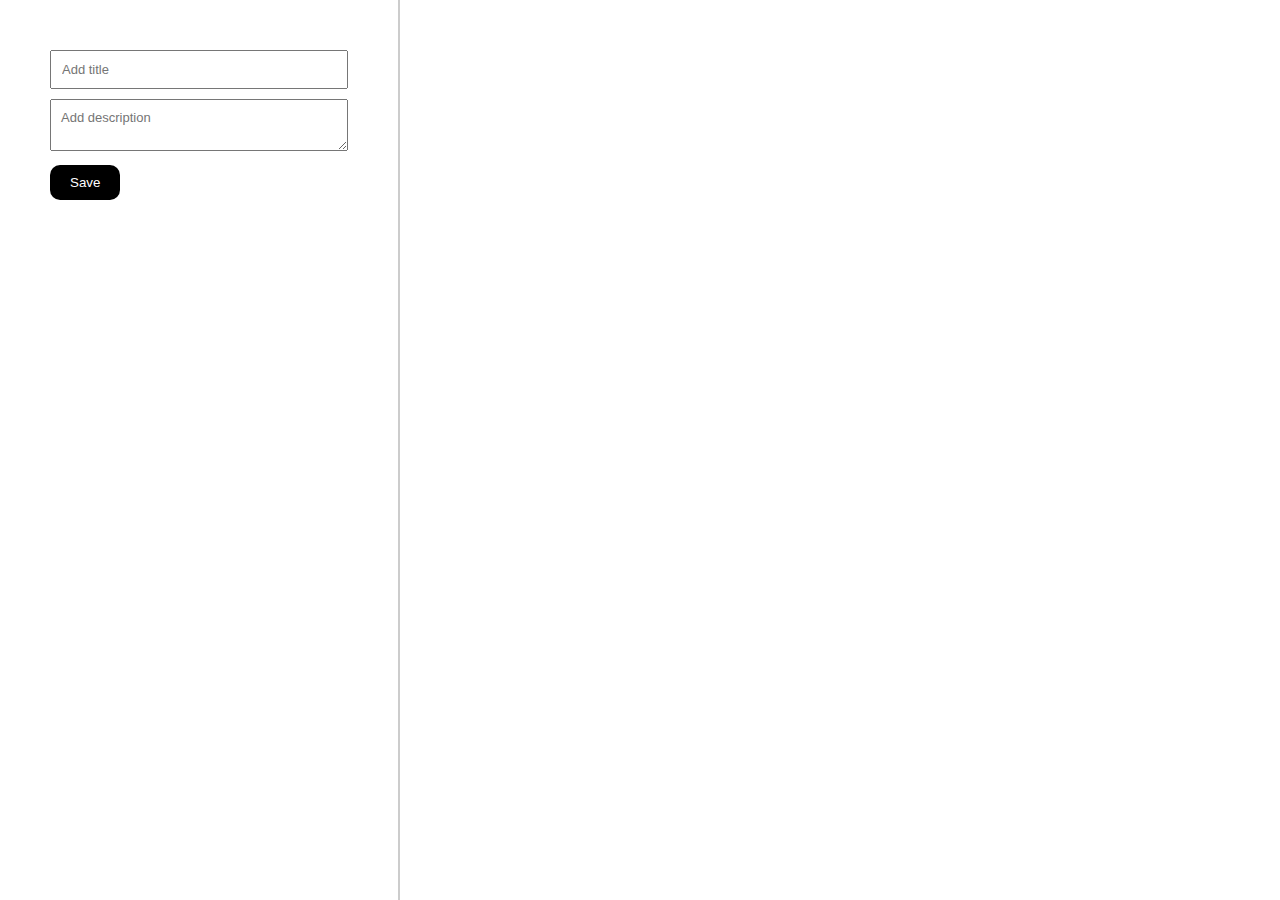
<file: NotesUI/Index.html>
<!DOCTYPE html>
<html lang="en">
<head>
    <meta charset="UTF-8">
    <meta name="viewport" content="width=device-width, initial-scale=1.0">
    <title>Notes Application</title>
    <link rel="stylesheet" href="style.css">
</head>
<body>
    <div class="container">
        <div class="notes__sidebar">
            <input type="text" id="title" placeholder="Add title">
            <textarea id="description" placeholder="Add description"></textarea>
            <button id="btnSave">Save</button>
        </div>
        <div class="notes__container" id="notes__container">
               
                
        </div>
    </div>
    <script src="script.js"></script>
</body>
</file>
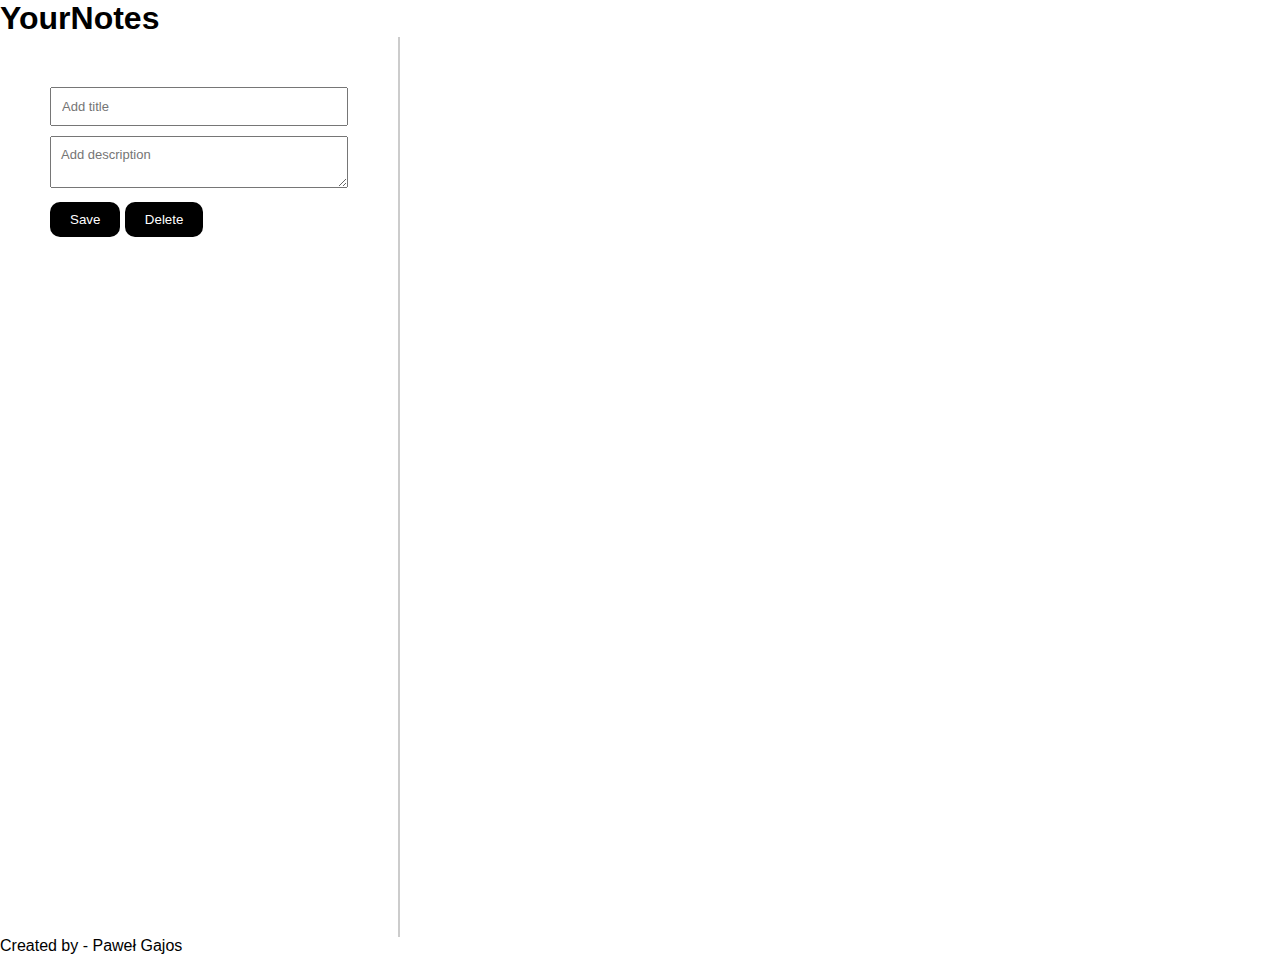
<file: NotesUI/index.html>
<!DOCTYPE html>
<html lang="en">
<head>
    <meta charset="UTF-8">
    <meta name="viewport" content="width=device-width, initial-scale=1.0">
    <title>Notes Application - YourNotes</title>
    <link rel="stylesheet" href="style.css">
</head>
<body>
    <header>
        <h1>YourNotes</h1>
    </header>
    <div class="container">
        <div class="notes__sidebar">
            <input type="text" id="title" placeholder="Add title">
            <textarea id="description" placeholder="Add description"></textarea>
            <button id="btnSave">Save</button>
            <button id="btnDelete" class="btn-delete hidden">Delete</button>
        </div>
        <div class="notes__container" id="notes__container">
        </div>
    </div>
    <footer>
        <p>Created by - Paweł Gajos</p>
    </footer>
    <script src="script.js"></script>
</body>
</html>
</file>
<file: NotesUI/style.css>
* {
    margin: 0;
    padding: 0;
    box-sizing: border-box;
    font-family: 'Segoe UI', Tahoma, Geneva, Verdana, sans-serif;
    }
    
    body {
        width: 100%;
        height: 100vh;
    }
    
    .container{
        width: 100%;
        height: 100vh;
        display: flex;
        flex-direction: row;
        align-items: flex-start;
    }
    
    .notes__sidebar{
        width: 400px;
        height: 100vh;
        border-right: 2px solid #ccc;
        padding: 50px;
    }
    
    .notes__sidebar input {
        font-size: 13px;
        width: 100%;
        margin-bottom: 10px;
        padding: 10px;
    }
    
    .notes__sidebar textarea{
        width: 100%;
        margin-bottom: 10px;
        font-size: 13px;
        padding: 10px;
        max-width: 100%;
    }
    
    
    .notes__sidebar button {
        margin-bottom: 10px;
        outline: none;
        border: none;
        background-color: black;
        color: white;
        padding: 10px 20px;
        border-radius: 10px;
        cursor: pointer;
    }
    
    .notes__container{
        width: 100%;
        padding: 50px;
        flex: 1;
        display: flex;
        flex-direction: row;
        flex-wrap: wrap;
        justify-content: center;
    }
    
    .note{
        background-color: #eee;
        padding: 30px;
        width: 25%;
        max-height: 200px;
        overflow: hidden;
        margin-right: 30px;
        margin-bottom: 30px;
    }
    
    .note h3{
        margin-bottom: 10px;
    
    }
    
    .note p {
        max-height: 200px;
        overflow: auto;
        margin-bottom: 10px;
        font-size: 13px;
    
    }
</file>
